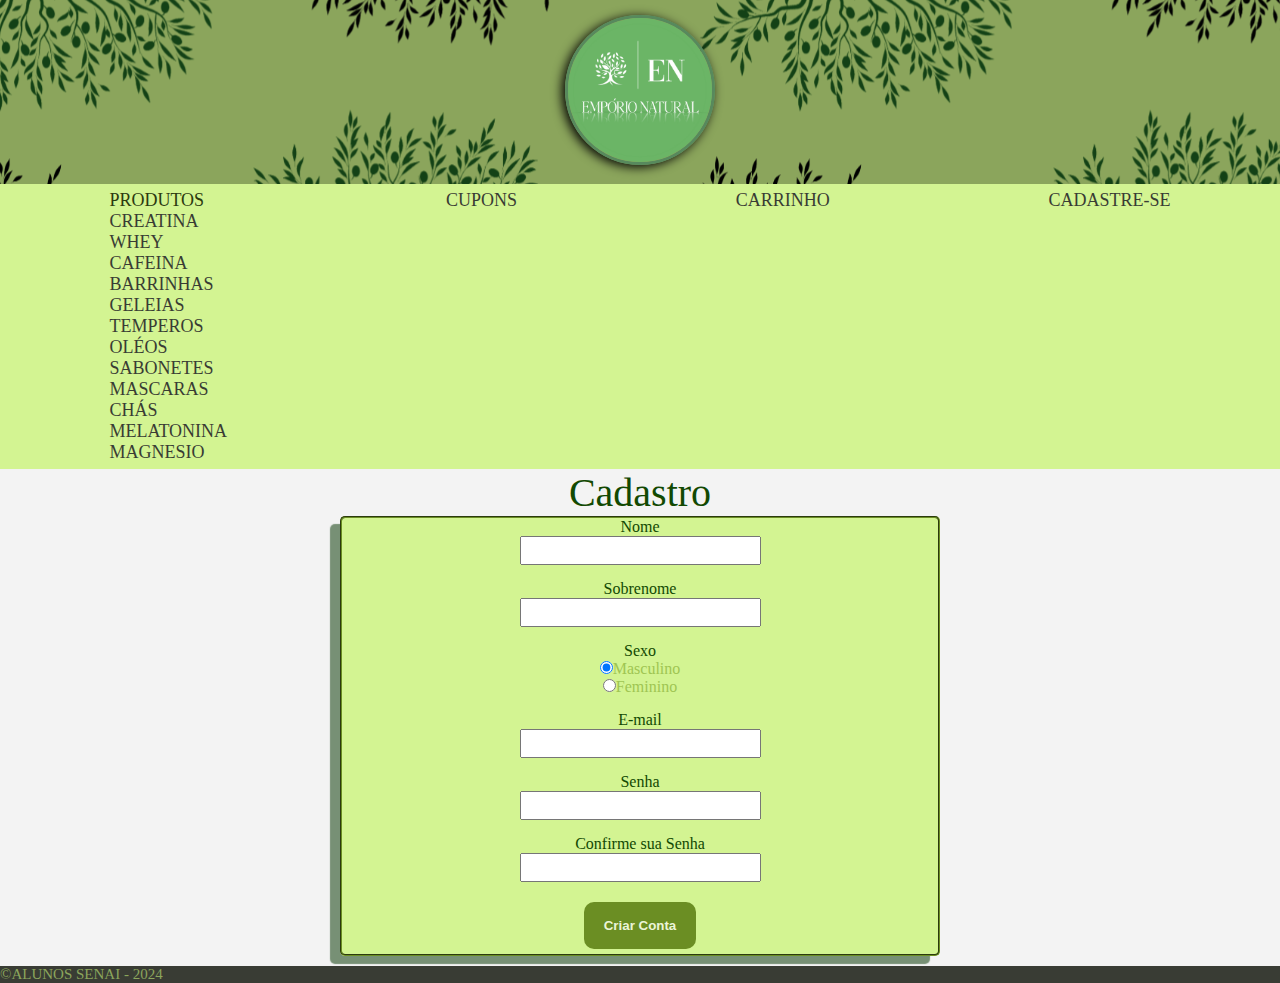
<file: cadastro.html>
<!DOCTYPE html>
<html lang="pt-Br">
<head>
    <meta charset="UTF-8">
    <meta name="viewport" content="width=device-width, initial-scale=1.0">
    <meta name="keywords" content="HTML, CSS, JAVASCRIPT">
    <meta name="author" content="Lutiara, Navegantes, Naryara e Miguel">
    <title>Empório Natural</title>
    <link rel="stylesheet" href="style.css">
    <link rel="shortcut icon" href="imagens/oliveira.ico" type="image/x-icon">

</head>

<body>
    <header>
        <div  class="topo">
            <a href="index.html" class="a-img-logo"><img class="zoom" src="imagens/logo2.jpg"alt="logo" height="100" width="100"></a>
        </div>
        <nav>
            <ul class="menu">
                <li class="nav-item">  produtos
                    <ul class="sub-itens">
                        <li><a href="#">Creatina</a></li>  
                        <li ><a href="#">Whey</a></li>
                        <li><a href="#">Cafeina</a></li>  
                        <li ><a href="#">Barrinhas</a></li>
                        <li ><a href="#">Geleias</a></li>
                        <li><a href="#">Temperos</a></li>  
                        <li ><a href="#">Oléos</a></li>
                        <li><a href="#">Sabonetes</a></li>  
                        <li ><a href="#">Mascaras</a></li>
                        <li><a href="#">Chás</a></li>  
                        <li ><a href="#">Melatonina</a></li>
                        <li><a href="#">Magnesio</a></li> 
                    </ul>
                </li>
                <li class="nav-item">
                    <a class="link" href="cupons.html">Cupons</a>
                </li>
                <li class="nav-item">
                   <a class="link"  href="carrinho.html"> Carrinho</a>
                </li>
                <li class="nav-item">
                    <a class="link" href="cadastro.html">Cadastre-se</a>
                </li>
            </ul>
        </nav>
    </header>

    <main class="main-register">
        <legend class="legend-register">Cadastro</legend>
        <fieldset class="fieldset-register">
        
        <form>
            <label class="label-register">
                <p class="p-register">Nome</p> 
                <input class="input-register" type="text" class="cadastro" verified>
            </label>

            <label  class="label-register">
                <p class="p-register">Sobrenome</p>
                <input class="input-register" type="text" class="cadastro">
            </label>

            <label class="label-register">
                <p class="p-register">Sexo</p>
                <p><label><input id="masculino" name="masculino-feminino" type="radio" class="cadastro" value="masculino" checked>Masculino</label></p>
                <p><label><input id="feminino" name="masculino-feminino" type="radio" class="cadastro" value="feminino">Feminino</label></p>
            </label>

            <label class="label-register">
                <p class="p-register">E-mail</p>
                <input class="input-register" type="email" class="cadastro">
            </label>

            <label class="label-register">
                <p class="p-register">Senha</p>
                <input class="input-register" type="password">
            </label>

            <label class="label-register">
                <p class="p-register">Confirme sua Senha</p>
                <input class="input-register" type="password">
            </label>
            <div class="button-register-container">
                <button class="button-confirm-register">Criar Conta</button>
            </div>
            
        </form>
    </fieldset>
    </main>

<footer>
    <P class="footer">&copy;ALUNOS SENAI - 2024</P>
</footer>
</html>
</file>
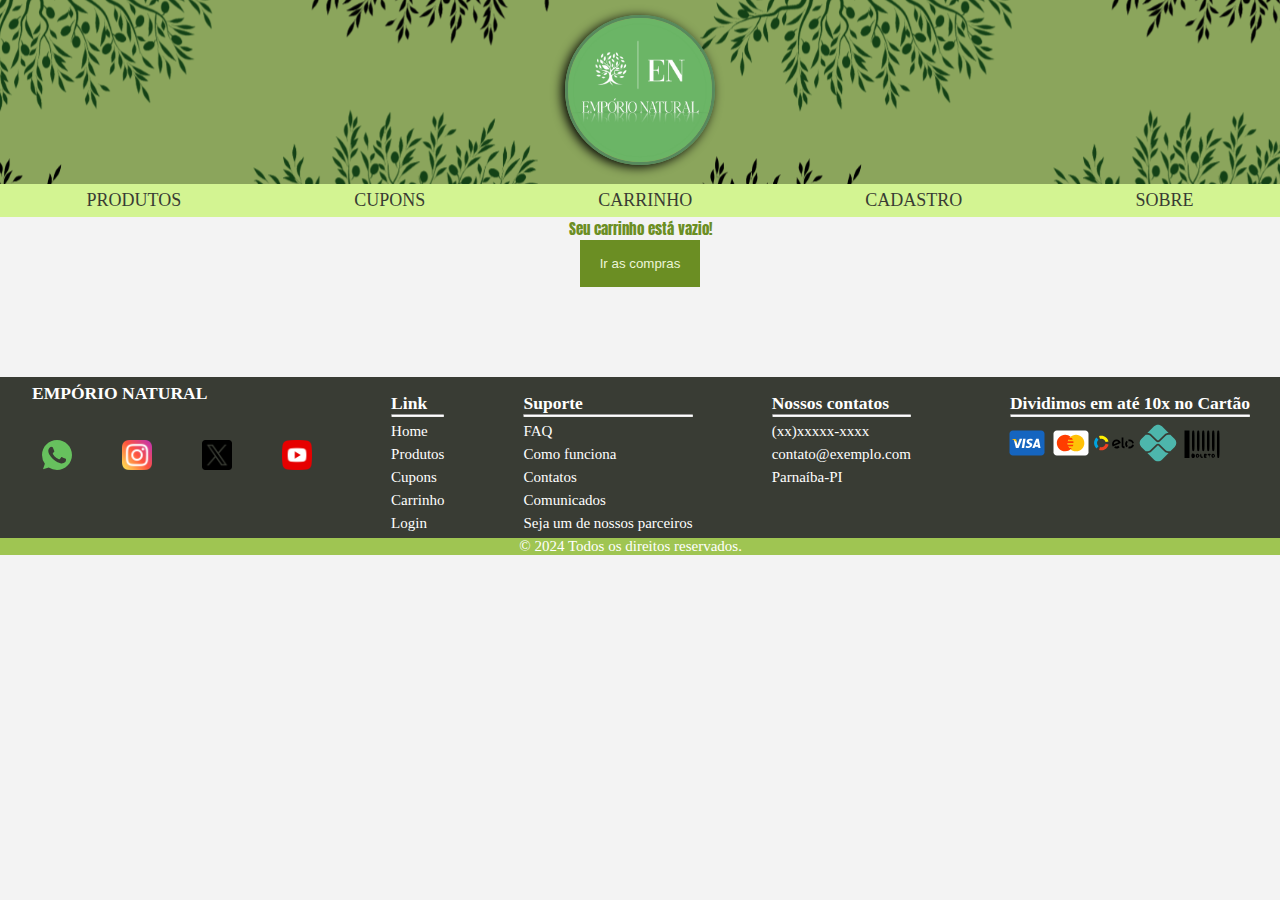
<file: carrinho.html>
<!DOCTYPE html>
<html lang="pt-Br">
<head>
    <meta charset="UTF-8">
    <meta name="viewport" content="width=device-width, initial-scale=1.0">
    <meta name="keywords" content="HTML, CSS, JAVASCRIPT">
    <meta name="author" content="Lutiara, Navegantes, Naryara e Miguel">
    <title>Empório Natural</title>
    <link rel="stylesheet" href="style.css">
    <link rel="shortcut icon" href="imagens/oliveira.ico" type="image/x-icon">

</head>

<body>
    <header>
        <div  class="topo">
            <a href="index.html" class="a-img-logo"><img class="zoom" src="imagens/logo2.jpg"alt="logo" height="100" width="100"></a>
        </div>
        <nav>
            <ul class="menu">
                <li class="nav-item">
                    <a class="link" href="produtos.html">Produtos</a>
                </li>
                <li class="nav-item">
                    <a class="link" href="cupons.html">Cupons</a>
                </li>
                <li class="nav-item">
                   <a class="link"  href="carrinho.html"> Carrinho</a>
                </li>
                <li class="nav-item">
                    <a class="link" href="login.html">cadastro</a>
                </li>
                <li class="nav-item">
                    <a href="sobre.html">Sobre</a>
                </li>
            </ul>
        </nav>
    </header>
    <main class="cart-main">
        <div class="main-cart-container">
            <span class="no-product-cart">Seu carrinho está vazio!</span>

            <div class="button-container">
                <a href="produtos.html"><button class="shopping-button">Ir as compras</button></a>
            </div>
            
        </div>
    </main>

    <footer class="footer">
        <div class="footer-container">
            <ul>
                <h3>EMPÓRIO NATURAL</h3>
                <div class="redes-sociais">
                    <li>
                        <a href="https://web.whatsapp.com/" target="_blank">
                            <img class="img-footer" src="imagens/whatsapp.svg"  alt="whatsapp" >
                        </a>
                    </li>
                    <li>
                        <a href="https://www.instagram.com/" target="_blank">
                             <img class="img-footer" src="imagens/instagram.png" alt="instagram">
                        </a>
                    </li>
                   <li>
                        <a href="https://twitter.com/?lang=pt-br" target="_blank">
                            <img class="img-footer" src="imagens/twitter.png" alt="twitter">
                        </a>
                   </li>
                    <li>
                        
                        <a href="https://www.youtube.com/" target="_blank">
                            <img class="img-footer"  src="imagens/youtube.png" alt="youtube">
                        </a>
                    </li>
                    

                </div>
            </ul>
            <ul class="footer-list-nav">
                <h3>Link<br><hr class="line-horizontal"></h3>
                <a href="index.html"><li>Home</li></a>
                <a href="produtos.html"><li>Produtos</li></a>
                <a href="cupons.html"><li>Cupons</li></a>
                <a href="carrinho.html"><li>Carrinho</li></a>
                <a href="login.html"><li>Login</li></a>
            </ul>
            
            <ul class="footer-list-suport">
                <h3>Suporte <br><hr class="line-horizontal"></h3>
                
                <a href="sobre.html"><li>FAQ</li></a>
                <a href="sobre.html"><li>Como funciona</li></a>
                <a href="sobre.html"><li>Contatos</li></a>
                <a href="sobre.html"><li>Comunicados</li></a>
                <a href="sobre.html"><li>Seja um de nossos parceiros</li></a>
            </ul>
            
            <ul class="footer-list-contact">
                <h3>Nossos contatos<br><hr class="line-horizontal"></h3>
                <li>
                    <p>(xx)xxxxx-xxxx</p>
                </li>
                <li>
                    <p>contato@exemplo.com</p>  
                </li>
                <li>
                    <p>Parnaíba-PI</p>   
                </li>
            </ul>
            <ul class="footer-list-card">
                <h3>Dividimos em até 10x no Cartão<br><hr class="line-horizontal"></h3>
                    <div class="img-card-container">
                        <img class="card" src="imagens/visa.svg"  alt="visa">
                        <img class="card" src="imagens/mastercard.svg" alt="mastercard">
                        <img class="card" src="imagens/elo.svg" alt="elo">
                        <img class="card" src="imagens/pix.svg" alt="pix">
                        <img class="card" src="imagens/boleto.svg" alt="boleto">
                    </div>
            </ul>  
        </div>
        <div class="copyright">
            &#169
            2024 Todos os direitos reservados.
        </div>
    </footer>
    </body>
</html>
</file>
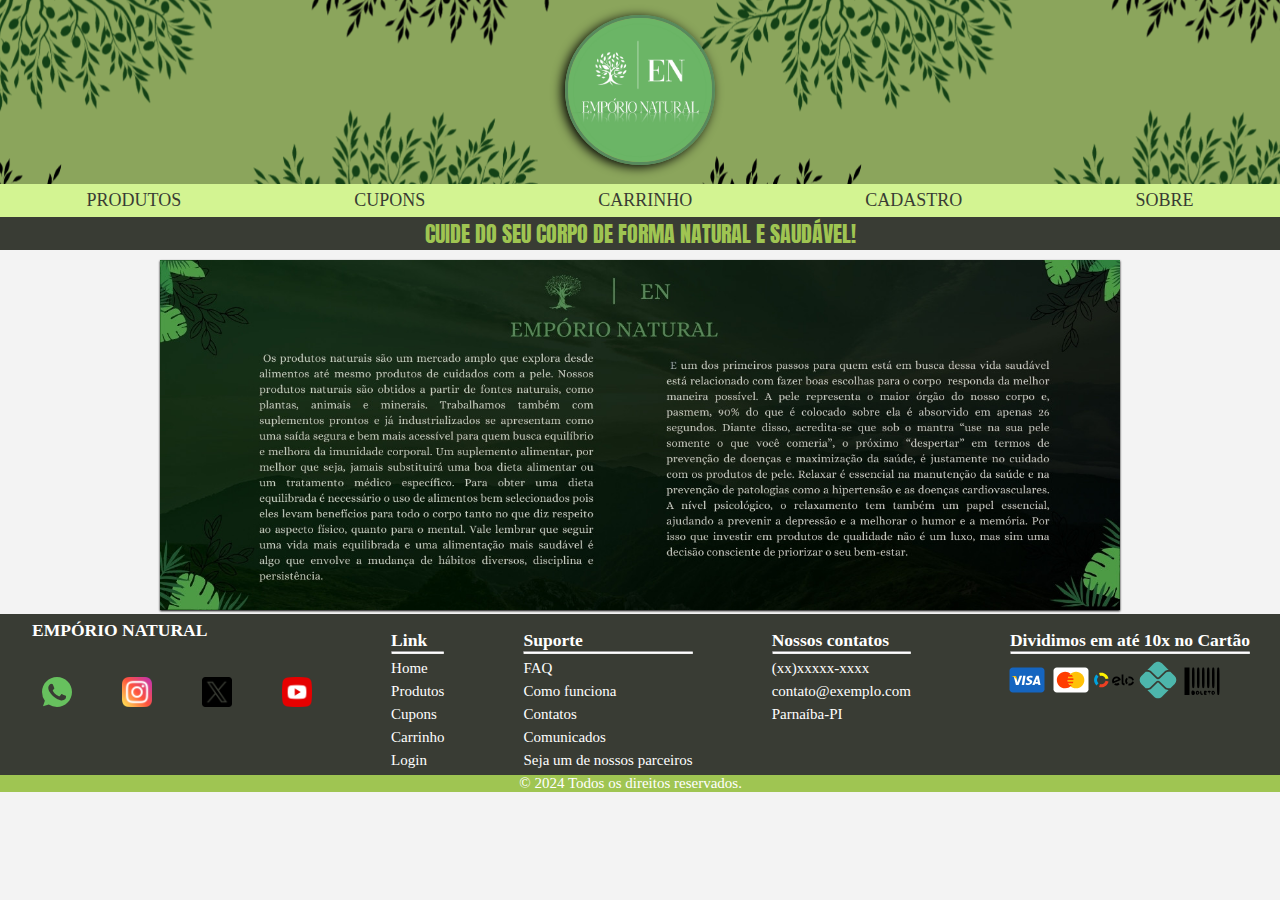
<file: sobre.html>
<!DOCTYPE html>
<html lang="pt-Br">
<head>
    <meta charset="UTF-8">
    <meta name="viewport" content="width=device-width, initial-scale=1.0">
    <title>Empório Natural</title>
    <link rel="stylesheet" href="style.css">
    <link rel="shortcut icon" href="imagens/oliveira.ico" type="image/x-icon">
</head> 
<body>
    <header>
        <div  class="topo">
            <a href="index.html" class="a-img-logo"><img class="zoom" src="imagens/logo2.jpg"alt="logo" height="100" width="100"></a>
        </div>
        <nav>

            <ul class="menu">
                <li class="nav-item">
                    <a class="link" href="produtos.html">Produtos</a>
                </li>
                <li class="nav-item">
                    <a class="link" href="cupons.html">Cupons</a>
                </li>
                <li class="nav-item">
                   <a class="link"  href="carrinho.html"> Carrinho</a>
                </li>
                <li class="nav-item">
                    <a class="link" href="login.html">Cadastro</a>
                </li>
                <li class="nav-item">
                    <a href="sobre.html">Sobre</a>
                </li>
            </ul>
        </nav>
        <p class="text">CUIDE DO SEU CORPO DE FORMA NATURAL E SAUDÁVEL!</p>
    </header>
    <main class="main-about">
        <div class="banner-container">
            <img class="banner-sobre" src="imagens/sobre.jpg" alt="sobre">
        </div>
        <div class="banner-container">
            <img class="sobre-img-mob" src="imagens/sobre-mob.jpg" alt="sobre">
        </div>
    </main>
    
    <footer class="footer">
        <div class="footer-container">
            <ul>
                <h3>EMPÓRIO NATURAL</h3>
                <div class="redes-sociais">
                    <li>
                        <a href="https://web.whatsapp.com/" target="_blank">
                            <img class="img-footer" src="imagens/whatsapp.svg"  alt="whatsapp" >
                        </a>
                    </li>
                    <li>
                        <a href="https://www.instagram.com/" target="_blank">
                             <img class="img-footer" src="imagens/instagram.png" alt="instagram">
                        </a>
                    </li>
                   <li>
                        <a href="https://twitter.com/?lang=pt-br" target="_blank">
                            <img class="img-footer" src="imagens/twitter.png" alt="twitter">
                        </a>
                   </li>
                    <li>
                        
                        <a href="https://www.youtube.com/" target="_blank">
                            <img class="img-footer"  src="imagens/youtube.png" alt="youtube">
                        </a>
                    </li>
                    

                </div>
            </ul>
            <ul class="footer-list-nav">
                <h3>Link<br><hr class="line-horizontal"></h3>
                <a href="index.html"><li>Home</li></a>
                <a href="produtos.html"><li>Produtos</li></a>
                <a href="cupons.html"><li>Cupons</li></a>
                <a href="carrinho.html"><li>Carrinho</li></a>
                <a href="login.html"><li>Login</li></a>
            </ul>
            
            <ul class="footer-list-suport">
                <h3>Suporte <br><hr class="line-horizontal"></h3>
                
                <a href="sobre.html"><li>FAQ</li></a>
                <a href="sobre.html"><li>Como funciona</li></a>
                <a href="sobre.html"><li>Contatos</li></a>
                <a href="sobre.html"><li>Comunicados</li></a>
                <a href="sobre.html"><li>Seja um de nossos parceiros</li></a>
            </ul>
            
            <ul class="footer-list-contact">
                <h3>Nossos contatos<br><hr class="line-horizontal"></h3>
                <li>
                    <p>(xx)xxxxx-xxxx</p>
                </li>
                <li>
                    <p>contato@exemplo.com</p>  
                </li>
                <li>
                    <p>Parnaíba-PI</p>   
                </li>
            </ul>
            <ul class="footer-list-card">
                <h3>Dividimos em até 10x no Cartão<br><hr class="line-horizontal"></h3>
                    <div class="img-card-container">
                        <img class="card" src="imagens/visa.svg"  alt="visa">
                        <img class="card" src="imagens/mastercard.svg" alt="mastercard">
                        <img class="card" src="imagens/elo.svg" alt="elo">
                        <img class="card" src="imagens/pix.svg" alt="pix">
                        <img class="card" src="imagens/boleto.svg" alt="boleto">
                    </div>
            </ul>  
        </div>
        <div class="copyright">
            &#169
            2024 Todos os direitos reservados.
        </div>
    </footer>
</body>
</html>
</file>
<file: style.css>
@import url('https://fonts.googleapis.com/css2?family=Anton&family=Platypi:ital,wght@0,300..800;1,300..800&family=Sedan:ital@0;1&display=swap https://fonts.googleapis.com/css2?family=Noto+Sans:ital,wght@0,100..900;1,100..900&display=swap" rel="stylesheet');


/* MOD - RESET =========*/
* {
    margin: 0;
    padding: 0;
    box-sizing: border-box;
}
body{
    color: #9fc552;
    background-color:  rgb(243, 243, 243);
}
li{
    list-style: none;
}
a{
    text-decoration: none;
    color: #393c34;
}
/*ROOT - VAR - COLOR*/
:root{
    --background-description: #d3f492;
    --border-description: #2c3a0f;
    --background-header: #8BA55C;
    --background-header2: #124902;
    --button-background-color: #6B8E23;
    --button-color-text: #ebf5d8;
    --button-background-color-hover: #2c3a0f;
}
/* MOD - HEADER =========*/
.topo{
    background-color: var(--background-header);
    background-image: url(imagens/header8.png);
    background-repeat: repeat;
    background-position: 50% 40%;
    display: flex;
    flex-direction: column;
    align-items: center;
}
.a-img-logo{
    border-radius: 80px;
    padding: 15px 0;
}
.zoom{
    width: 150px;
    height: 150px;
    border-radius: 80px;
    box-shadow: -3px 2px 11px black;
    border-style: solid;
    border-color: #57895d;
}
.search-item{
    
    padding: 5px 10px;
    margin-bottom: 10px;
    font-size: 15px;
    color: #a7a7a7;
    border-radius: 10px;
    background-image: url(imagens/search.svg);
    background-repeat: no-repeat;
    background-position: 99%;
    background-size: 20px;
    border-style: solid;
    border-color: white;
}

.link{
    text-decoration: none;
    color:#393c34;
}
.nav-container{
    width: 100%;
}
.menu {
    display: flex;
    list-style: none;
    background-color:#d3f492;
    text-decoration: none;
}
.nav-item {
    font-size: 18px;
    padding: 6px;
    text-transform: uppercase;
    margin-left: auto;
    margin-right: auto;
    color: #2c3a0f;
    cursor: pointer;
}
.nav-item:hover {
    background-color: rgb(107, 137, 113,0.3);
}
.text {
    text-align: center;
    margin-bottom: 10px;
    font: 400 22px "Anton";
    background-color: #393c34;
}
.text-large {
    font: 400 24px "Sedan";
    text-align: center;
    color: #393c34;
    margin-bottom: 12px;
    margin-right: 12px;
    margin-left: 12px;
}

/* ======== MOD - MAIN  =======*/
.navegacao{
    width: 50%;
    margin: 10px 1px;
    margin: auto;
}
.button-products-nav{
    color: #000000;
    padding: 10px 15px;
    border: 0;
    border-radius: 4px;
    transition: 0.5s;
    border: 1px solid var(--background-header2);
    margin: 10px 2px;
}
.button-products-nav:hover{
    background-color: var(--button-background-color-hover);
    color: white;
}
.banner-container {
    text-align: center;
}
.banner{
    box-shadow: 0px 1px 2px black;
    width: 100%;
    margin: auto;
}
.banner-sobre{
    box-shadow: 0px 1px 2px black;
    width: 100%;
    margin: auto;
}
.sobre-img-mob{
    display: none;
}

.swal2-close{
    display: block;
}

.main-cupom {
    text-align: center;
    margin: auto;
    width: 75%;
}
#cupom{
    background-color: #6B8E23;
    color: #ebf5d8;
    font-weight: bold;
    padding: 10px 15px;
    border-style: solid;
    border-color: #6B8E23;
    float: inherit;  
    display: flex;
    margin: 0 auto;
    margin-bottom: 12px;
    margin-top: 12px;
}
.title-container{
    font-size: 25px;
    color: var(--button-background-color);
}
.produto-img{
    max-width: 100%;
    max-height: 100%;
}
.corpo{
    display: flex;
}
.product-container ,.index-container ,.main-about,.banner-cupons{
    width: 75%;
    margin: auto;
}
.product{
    background-color: white;
    margin: 7px;
    text-align: center;
    box-shadow: 3px 3px 3px #12490270;
    border-radius: 13px;
}
.product p {
    display: none;
}
.product:hover p{
    display: block;
    color: #393c34;
    font-size: 16px;
    justify-content: center;
}
.information-buy-container{
    margin: 0px 5px;
}
.product-name{
    justify-content: start;
    font-size: 12px;
}

.product-price{
    font-size: 15px;
    color: #393c34;
}
.card-parcel{
    color: #908282;
    font-size: 10px;
}

.button-container{
    text-align: center;
}
.button-index{
    background-color: #6B8E23;
    color: #ebf5d8;
    font-weight: bold;
    cursor: cell;
    padding: 10px 15px;
    border-style: solid;
    border-color: #6B8E23;
    float: inherit;  
    margin: 10px 0px;
}
.button-index:hover{
    background-color: #2c3a0f;
}
.button{
    background-color: #6B8E23;
    color: #ebf5d8;
    font-weight: bold;
    cursor: pointer;
    padding: 10px 15px;
    float: inherit;
    margin: 5px;
    background-image: url(imagens/cart-button.svg);
    background-repeat: no-repeat;
    background-size: 1.4em;
    padding-left: 1.7em;
    background-position: 2px;
}
.button:hover{
    background-color: #2c3a0f;
}
.button-cupom {
    background-color: #6B8E23;
    color: #ebf5d8;
    font-weight: bold;
    padding: 10px 15px;
    border-style: solid;
    border-color: #6B8E23;
    float: inherit;  
    display: flex;
    margin: 0 auto;
}

#btn-show-sweetalert{
    background-color: #6B8E23;
    color: #ebf5d8;
    font-weight: bold;
    padding: 10px 15px;
    border-style: solid;
    border-color: #6B8E23;
    float: inherit;  
    display: flex;
    margin: 0 auto;
    margin-bottom: 16px;
}

 .ancora{
    border: 0;
    background: initial;
    color: #fff;
    font-size: 24px;
    padding: 12px;
}   

/* MOD - MENU - CADASTRO =========*/
.main-register{
    text-align: center;
}
.fieldset-register{
    max-width: 600px;
    margin-left: auto;
    margin-right: auto;
    margin-bottom: 10px;
    border-color: var(--button-background-color);
    background-color: var(--background-description);
    border-radius: 5px;
    box-shadow: -10px 8px 1px rgba(13, 59, 9, 0.541);
}
.p-register{
    color: var(--background-header2);

}
.label-register{
    display: block;
    margin-bottom: 15px;
}
.input-register{
    padding: 5px 50px 5px 10px;
    color: var(--background-header);
}
.input-register-sex{
    padding: 5px 50px 5px 10px;
    color: var(--button-background-color-hover);
}
.legend-register{
    color: var(--background-header2);
    font-size: 40px;
}
.button-register-container{
    text-align: center;
}
.button-confirm-register{
    background-color: #6B8E23;
    color: #ebf5d8;
    font-weight: bold;
    padding: 16px 20px;
    float: inherit;  
    margin: 5px 12px;
    border: 0;
    border-radius: 10px;
    cursor: pointer;
}
.button-confirm-register:hover{
    background-color: #2c3a0f;
}
/* MOD - MENU - CARRINHO ========= */
.main-cart-container-sumir {
    text-align: center;
    display: none;
}
.main-cart-container-newpage{
    text-align: center;
    display: block;
}
.cart-main{
    height: 160px;
}
.main-cart-container{
    text-align: center;
}
.no-product-cart{
    color: var(--button-background-color);
    font: 400 15px "Anton";
}
.shopping-button{
    border: 0;
    background-color: var(--button-background-color);
    color: var(--button-color-text);
    padding: 16px 20px;
    cursor: pointer;
}
.shopping-button:hover{
    background-color: #2c3a0f;
}


/* MOD - FOOTER  ==========*/

.footer{
    font-size: 15px;
    background-color: #393c34;
    color:#8BA55C;
}

.img-footer{
    width: 30px;
    height: 30px;
    margin-left: 10px;
}
.footer-container{
    display: flex;
    color: white;
    margin-left: 12px;
    margin-right: 10px;
}
.container ul{
    width: 25%;
    margin-left: 12px;
}
.footer-container h3{
    margin-bottom: 16px;
    font-weight: 600;
    margin: 6px 20px;
}
.footer-text{
    margin-bottom: 40px;
    margin-right: 12px;
}
.footer-container li{
    margin: 6px 20px;
}
.footer-container a{
    color: white;
}
.footer-list-nav{
    margin-left: auto;
    margin-top: 10px;
}
.footer-list-suport{
    margin-left: auto;
    margin-top: 10px;
}
.footer-list-contact{
    margin-left: auto;
    margin-top: 10px;
    margin-right: 20px;
}
.footer-list-card{
    margin-left: auto;
    margin-top: 10px;
}
.line-vertical{
    margin-top: 5px;
    height: 150px;
}
.line-horizontal{
    height: 2.5px;
    background-color: white;
    border-radius: 20px;
}
.img-card-container{
    margin: 5px 17px;
}
.card{
    width: 40px;
    height: 40px;
}
.redes-sociais{
    display: flex;
    text-decoration: none;
    margin-top: 30px; 
}
.copyright{
    display: flex;
    justify-content: center;
    color: white;
    background-color:#9fc552
}

/*==========Index===========*/
.slider{
  margin: 0 auto;
  width:800px;
  height: 400px;
  overflow: hidden; 
  align-items: center; 
}
.slides{
   width: 400%;
   height: 400px;
   display: flex; 
}
.slides input {
    display: none;
}
.slide{
    width: 25%;
    position: relative;
    transition: 2s;
}
.slides img{
    width: 800px;  
}
.manual-navigation{  
    position: absolute;
    width: 800px;
    margin-top: -40px;
    display: flex;
    justify-content: center;
}
.manual-btn{
    border:2px solid var(--background-header);
    padding: 5px;
    border-radius: 10px;
    cursor: pointer;
    transition: 1s;
}
.manual-btn:not(:last-child){
    margin-right: 40px;
}
.manual-btn:hover{
   background-color: var(--button-background-color-hover);
}
#radio1:checked ~ .frist{
    margin-left: 0 ;
}
#radio2:checked ~ .frist{
    margin-left:-25% ;
}
#radio3:checked ~ .frist{
   margin-left: -50% ;
}
#radio4:checked ~ .frist{
   margin-left: -75%;
}
#radio5:checked ~ .frist{
    margin-left: -100%;
 }

.navigation-auto div{
    border: 2px solid #57895d;
    padding: 5px;
    border-radius: 10px;
    cursor: pointer;
    transition: 1s;
}
.navigation-auto{
    position: relative;
    width: 800px;
    margin-top: 360px;
    display: flex;
    justify-content: center;
}
.navigation-auto div:not(:last-child){
    margin-right: 40px;
}
#radio1:checked ~.navigation-auto .auto-btn1{
    background-color: #d5f1a1;
}
#radio2:checked ~.navigation-auto .auto-btn2{
    background-color: #ebf5d8;
}
#radio3:checked ~.navigation-auto .auto-btn3{
    background-color: #d5f1a1;
}
#radio4:checked ~.navigation-auto .auto-btn4{
    background-color: #d5f1a1;
}
#radio5:checked ~.navigation-auto .auto-btn5{
    background-color: #d5f1a1;
}

/*==========RESPONSIVIDADE===============*/
@media(max-width:845px ){
    .footer-container{
        display: block;
    }
    .nav-item{
        font-size: 10px;
    }
    .topo{
        font-size: 100px;
    }
    .slider{
        width: 600px;
    }
    .manual-navigation{
        width: 600px;
    }
}
@media (min-width: 375px) and (max-width: 725px){
    .slider{
        width: 400px;
        height: 220px;
    }
    
}
@media (min-width: 320px) and (max-width: 768px){
    .corpo{
        display: grid;
    }
    .footer-container{
        font-size: 12px;
    }
    .text-large{
        font-size: 12px;
    }
}
@media(max-width:925px){
    .slides img {
        width: 668px;
    }
    .slider{
        margin: auto;
        width:668px;
        height: 400px;
        overflow: hidden;
    }
}
@media(max-width:803px){
    .slides img {
        width: 601px;
    }
    .slider{
        margin: auto;
        width: 601px;
        height: 297px;
        overflow: hidden;
    }
}
@media(max-width: 775px){
    .slider {
        margin: auto;
        width: 581px;
        height: 286px;
        overflow: hidden;
    }
    .slides img{
        width: 581px;
    }
    .slides {
        width: 400%;
        height: 295px;
        display: flex;
    }
}
@media(max-width: 675px){
    .slider {
        margin: auto;
        width: 510px;
        height: 140px;
        overflow: hidden;
    }
    .slides img{
        width: 510px;
    }
    #btn-show-sweetalert{
        margin-top: 15px;
    }
}
@media (max-width: 585px) {
    .slider {
        margin: auto;
        width: 438px;
        height: 145px;
        overflow: hidden;
    }
    .slides img{
        width: 438px;
    }
}
@media (max-width: 500px) {
    .slider {
        margin: auto;
        width: 374px;
        height: 145px;
        overflow: hidden;
    }
    .slides img{
        width: 374px;
    }
}
@media (max-width: 475px) {
    .slider {
        margin: auto;
        width: 382px;
        height: 140px;
        overflow: hidden;
    }
    .slides img{
        width: 382px;
    }
}
@media (max-width: 438px) {
    .slider {
        margin: auto;
        width: 328px;
        height: 140px;
        overflow: hidden;
    }
    .slides img{
        width: 328px;
    }
    .sobre-img-mob{
        display: block;
        width: 100%;
        margin: auto;
    }
    .banner-sobre{
        display: none;
    }
}
@media (max-width: 412px) {
    .slider {
        margin: auto;
        width: 300px;
        height: 140px;
        overflow: hidden;
    }
    .slides img{
        width: 300px;
    }
}
@media (max-width: 377px) {
    .slider {
        margin: auto;
        width: 250px;
        height: 140px;
        overflow: hidden;
    }
    .slides img{
        width: 252px;
    }
}
@media (max-width: 374px) {
    .slider {
        margin: auto;
        width: 281px;
        height: 140px;
        overflow: hidden;
    }
    .slides {
        width: 400%;
        height: 170px;
        display: flex;
    }
    .slides img{
        width: 281px;
    }
    .manual-navigation {
        width: 280px;
    }
}

@media (max-width: 320px) {
    .slider {
        margin: auto;
        width: 238px;
        height: 150px;
        overflow: hidden;
    }
    .manual-navigation {
        width: 236px;
    }
    .slides img{
        width: 238px;
    }
}
@media (max-width: 425px){
    .manual-navigation{
        display: none;
    }
}
@media(max-width:925px){
    .manual-navigation{
        display: none;
    }
}
</file>
